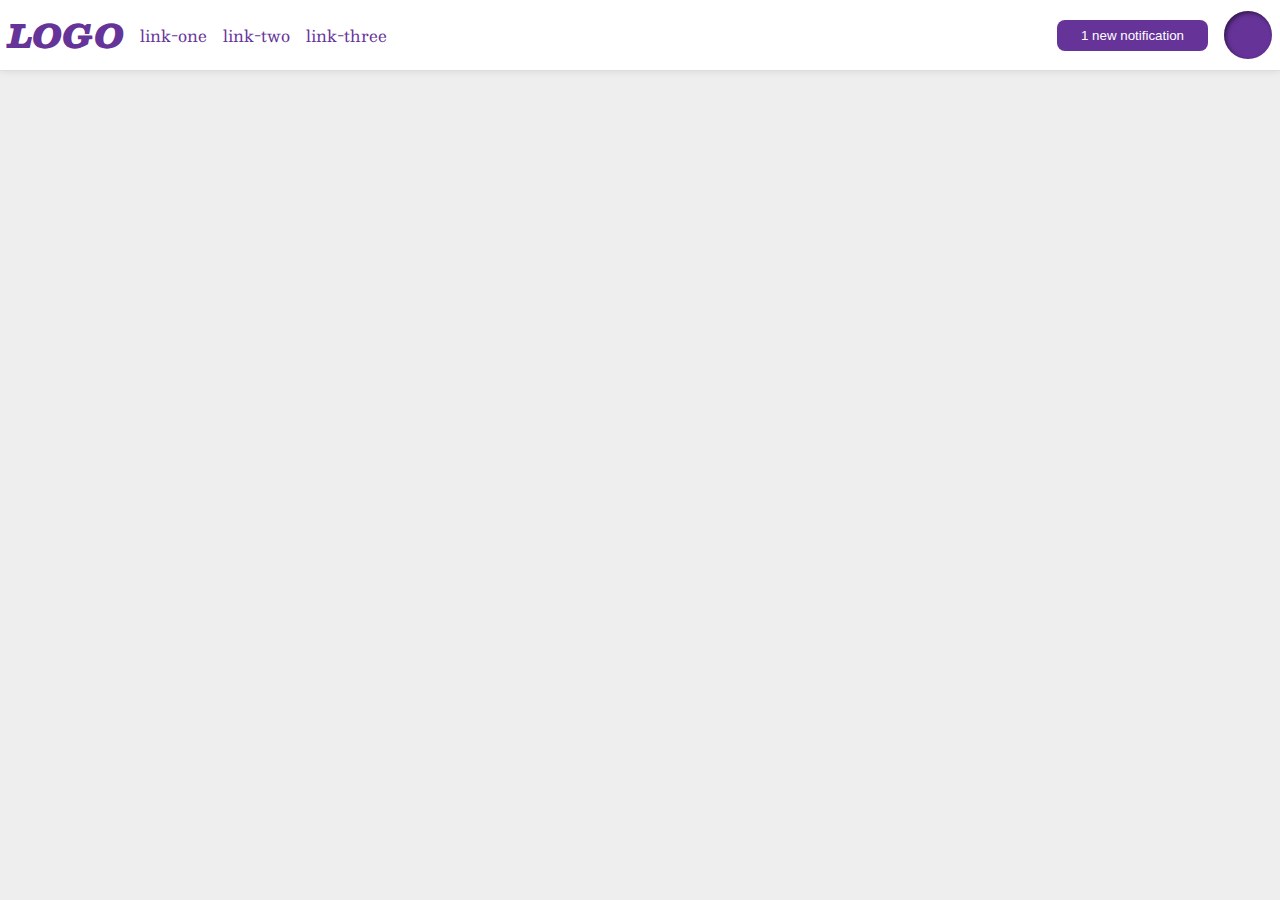
<file: flex/03-flex-header-2/index.html>
<!DOCTYPE html>
<html lang="en">
  <head>
    <meta charset="UTF-8">
    <meta http-equiv="X-UA-Compatible" content="IE=edge">
    <meta name="viewport" content="width=device-width, initial-scale=1.0">
    <title>Flex Header 2</title>
    <link rel="stylesheet" href="style.css">
  </head>
  <body>
    <div class="header">
      <div class="left">
        <div class="logo">
          LOGO
        </div>
        <ul class="links">
          <li><a href="https://google.com">link-one</a></li>
          <li><a href="https://google.com">link-two</a></li>
          <li><a href="https://google.com">link-three</a></li>
        </ul>

      </div>
      <div class="right">

        <button class="notifications">
          1 new notification
        </button>
        <div class="profile-image"></div>
      </div>
    </div>
  </body>
</html>
</file>
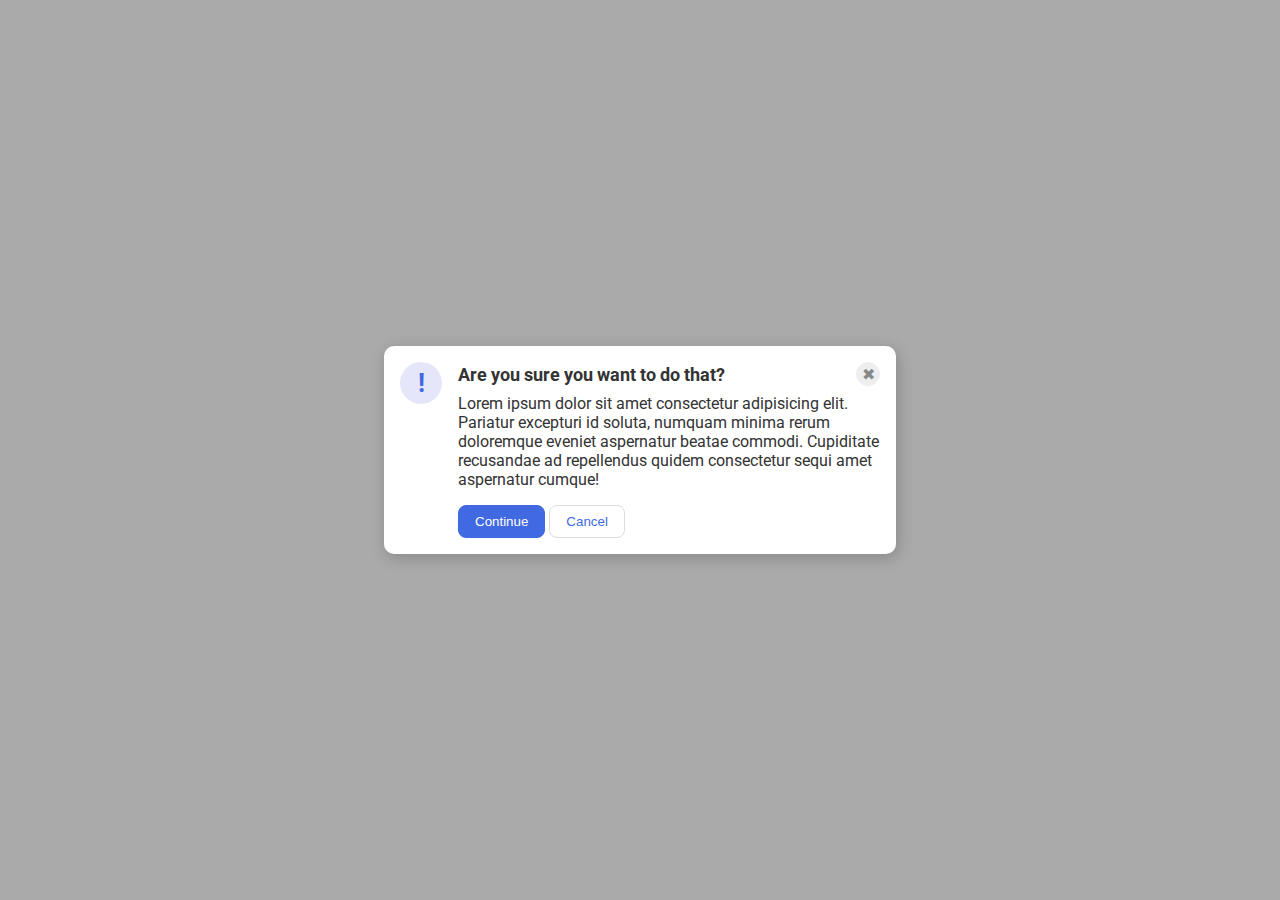
<file: flex/05-flex-modal/index.html>
<!DOCTYPE html>
<html lang="en">
  <head>
    <meta charset="UTF-8">
    <meta http-equiv="X-UA-Compatible" content="IE=edge">
    <meta name="viewport" content="width=device-width, initial-scale=1.0">
    <link rel="stylesheet" href="style.css">
    <title>Modal</title>
  </head>
  <body>
    <div class="modal">
      <div class="icon">!</div>
    <div class="container">

        <div class="header">Are you sure you want to do that?
          <button class="close-button">✖</button>
        </div>
          <div class="text">Lorem ipsum dolor sit amet consectetur adipisicing elit. Pariatur excepturi id soluta, numquam minima rerum doloremque eveniet aspernatur beatae commodi. Cupiditate recusandae ad repellendus quidem consectetur sequi amet aspernatur cumque!</div>
          <button class="continue">Continue</button>
          <button class="cancel">Cancel</button>

      </div>
    </div>
  </body>
</html>
</file>
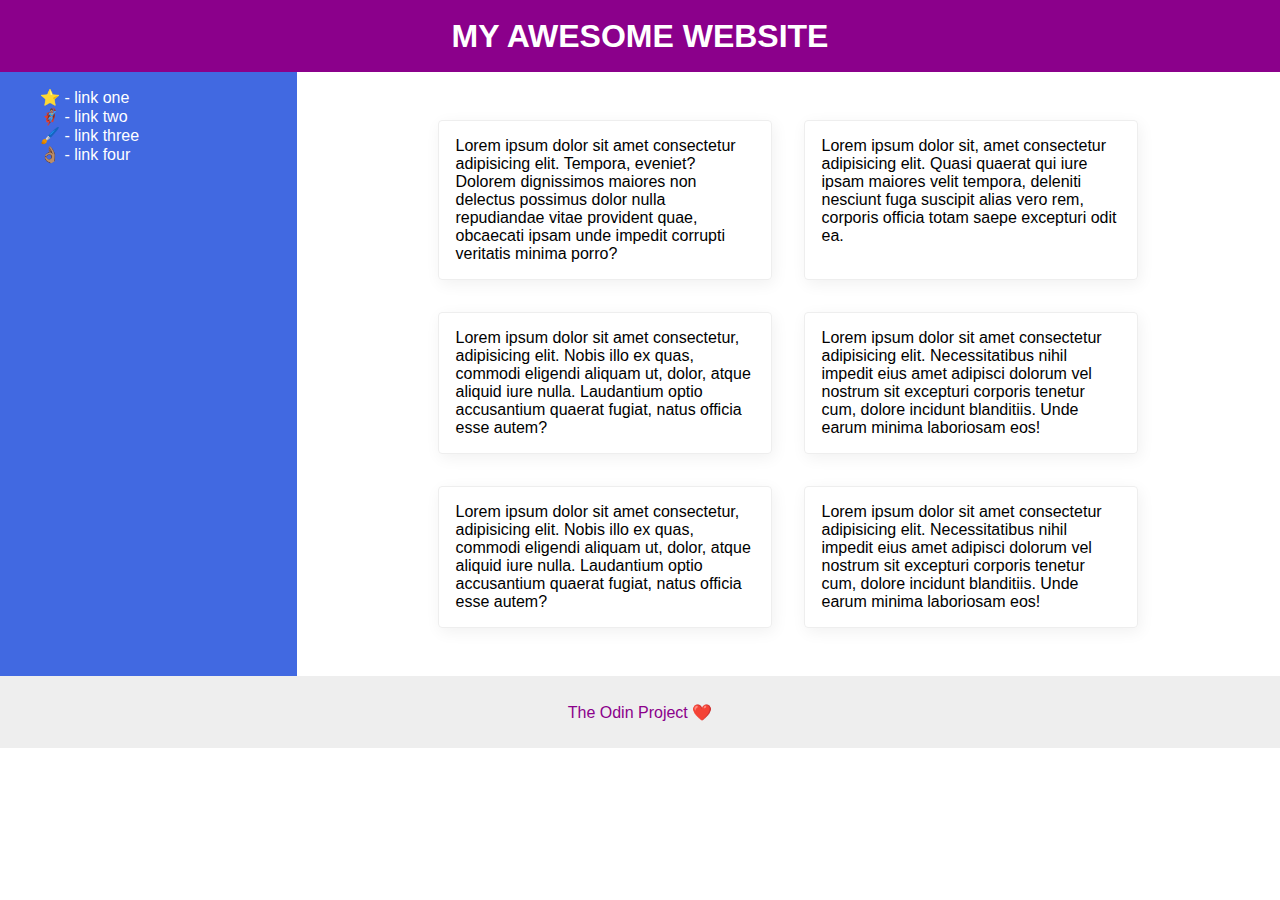
<file: flex/07-flex-layout-2/index.html>
<!DOCTYPE html>
<html lang="en">
  <head>
    <meta charset="UTF-8">
    <meta http-equiv="X-UA-Compatible" content="IE=edge">
    <meta name="viewport" content="width=device-width, initial-scale=1.0">
    <title>The Holy Grail</title>
    <link rel="stylesheet" href="style.css">
  </head>
  <body>
    <div class="header">
      MY AWESOME WEBSITE
    </div>


      <div class="body">
        <div class="sidebar">
          <ul>
            <li><a href="#">⭐ - link one</a></li>
            <li><a href="#">🦸🏽‍♂️ - link two</a></li>
            <li><a href="#">🖌️ - link three</a></li>
            <li><a href="#">👌🏽 - link four</a></li>
          </ul>
        </div>
        <div class="card-box">

          <div class="card">Lorem ipsum dolor sit amet consectetur adipisicing elit. Tempora, eveniet? Dolorem dignissimos maiores non delectus possimus dolor nulla repudiandae vitae provident quae, obcaecati ipsam unde impedit corrupti veritatis minima porro?</div>
          <div class="card">Lorem ipsum dolor sit, amet consectetur adipisicing elit. Quasi quaerat qui iure ipsam maiores velit tempora, deleniti nesciunt fuga suscipit alias vero rem, corporis officia totam saepe excepturi odit ea.</div>
          <div class="card">Lorem ipsum dolor sit amet consectetur, adipisicing elit. Nobis illo ex quas, commodi eligendi aliquam ut, dolor, atque aliquid iure nulla. Laudantium optio accusantium quaerat fugiat, natus officia esse autem?</div>
          <div class="card">Lorem ipsum dolor sit amet consectetur adipisicing elit. Necessitatibus nihil impedit eius amet adipisci dolorum vel nostrum sit excepturi corporis tenetur cum, dolore incidunt blanditiis. Unde earum minima laboriosam eos!</div>
          <div class="card">Lorem ipsum dolor sit amet consectetur, adipisicing elit. Nobis illo ex quas, commodi eligendi aliquam ut, dolor, atque aliquid iure nulla. Laudantium optio accusantium quaerat fugiat, natus officia esse autem?</div>
          <div class="card">Lorem ipsum dolor sit amet consectetur adipisicing elit. Necessitatibus nihil impedit eius amet adipisci dolorum vel nostrum sit excepturi corporis tenetur cum, dolore incidunt blanditiis. Unde earum minima laboriosam eos!</div>
        </div>
      </div>



    <div class="footer">
      The Odin Project ❤️
    </div>
  </body>
</html>
</file>
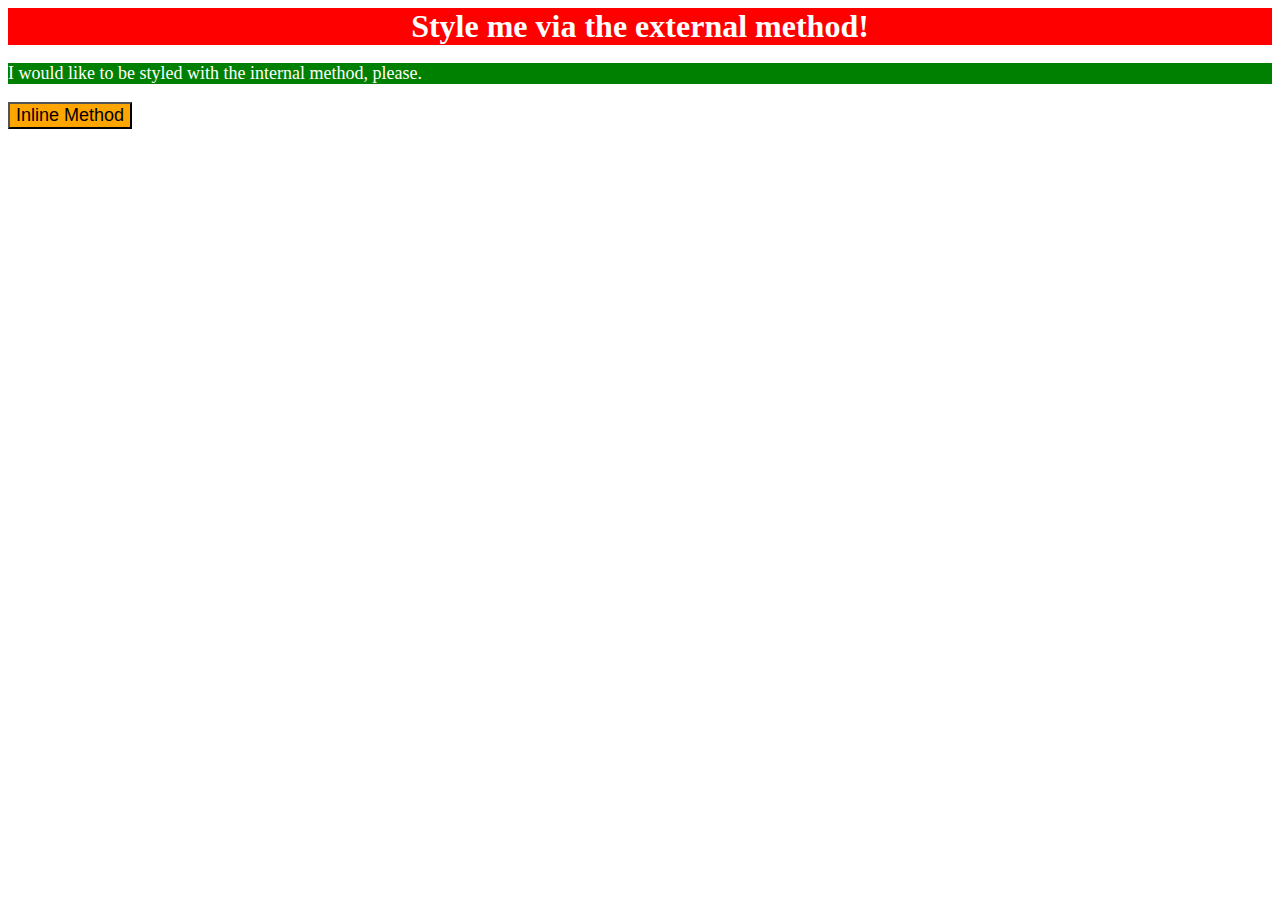
<file: foundations/01-css-methods/index.html>
<!DOCTYPE html>
<html lang="en">
  <head>
    <meta charset="UTF-8">
    <meta http-equiv="X-UA-Compatible" content="IE=edge">
    <meta name="viewport" content="width=device-width, initial-scale=1.0">
    <title>Methods for Adding CSS</title>
    <link rel="stylesheet" href="style.css">
    <style>
      p {
        background-color: green;
        color: white;
        font-size: 18px;

      }
    </style>
  </head>
  <body>
    <div>Style me via the external method!</div>
    <p>I would like to be styled with the internal method, please.</p>
    <button style="background-color: orange; font-size: 18px;">Inline Method</button>
  </body>
</html>
</file>
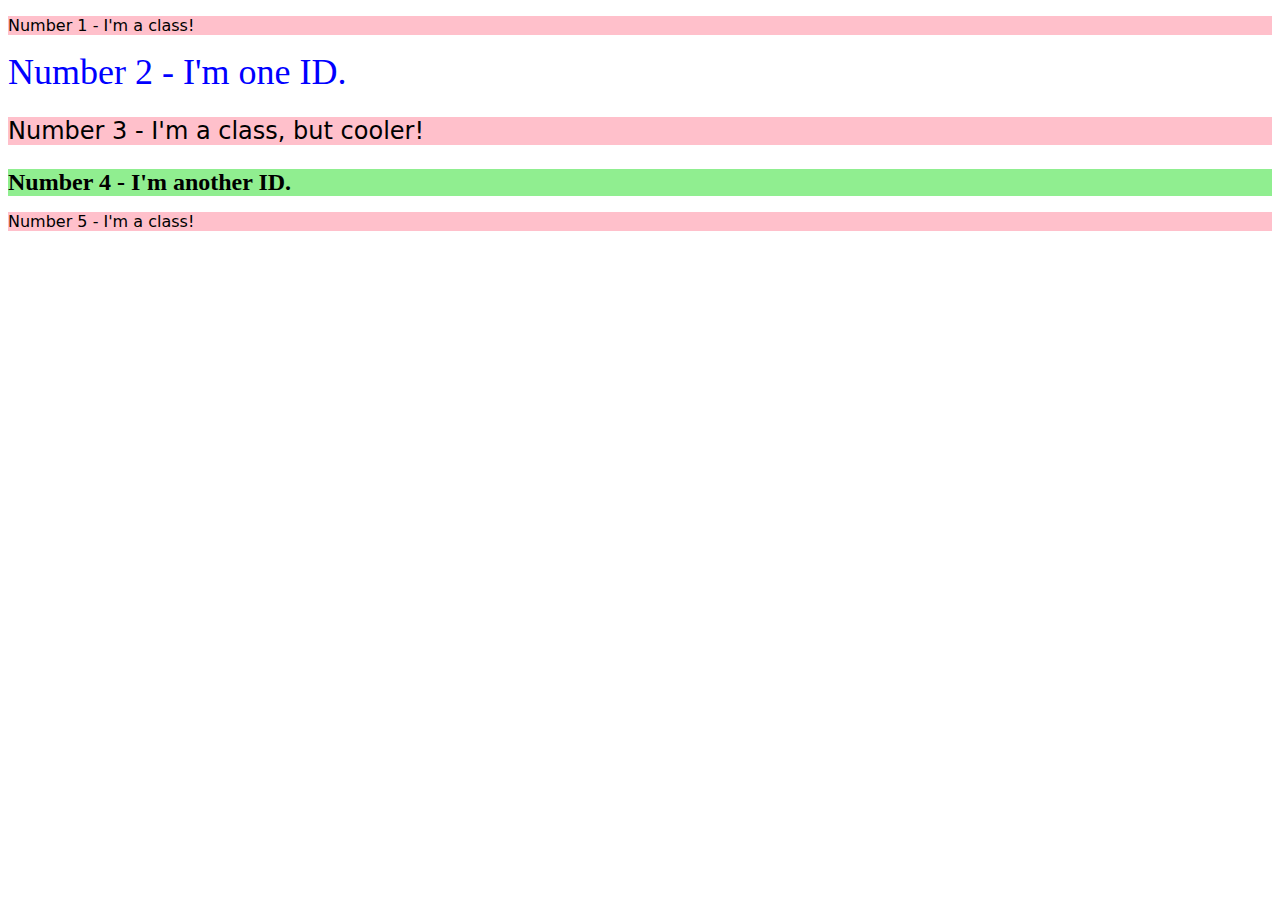
<file: foundations/02-class-id-selectors/index.html>
<!DOCTYPE html>
<html lang="en">
  <head>
    <meta charset="UTF-8">
    <meta http-equiv="X-UA-Compatible" content="IE=edge">
    <meta name="viewport" content="width=device-width, initial-scale=1.0">
    <title>Class and ID Selectors</title>
    <link rel="stylesheet" href="style.css">
  </head>
  <body>
    <p>Number 1 - I'm a class!</p>
    <div id="second">Number 2 - I'm one ID.</div>
    <p class="third">Number 3 - I'm a class, but cooler!</p>
    <div id="fourth">Number 4 - I'm another ID.</div>
    <p>Number 5 - I'm a class!</p>
  </body>
</html>
</file>
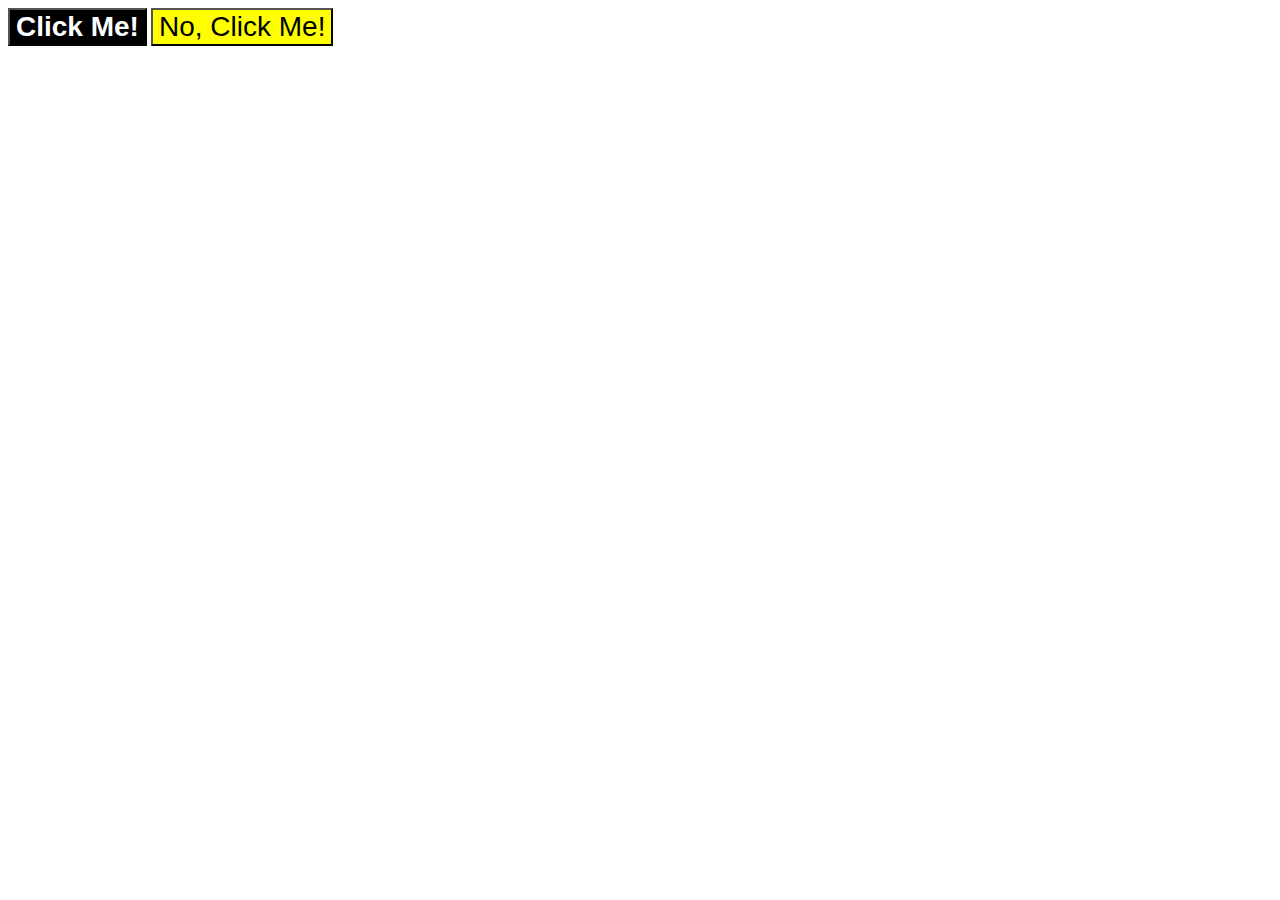
<file: foundations/03-grouping-selectors/index.html>
<!DOCTYPE html>
<html lang="en">
  <head>
    <meta charset="UTF-8">
    <meta http-equiv="X-UA-Compatible" content="IE=edge">
    <meta name="viewport" content="width=device-width, initial-scale=1.0">
    <title>Grouping Selectors</title>
    <link rel="stylesheet" href="style.css">
  </head>
  <body>
    <button class="first">Click Me!</button>
    <button class="second">No, Click Me!</button>
  </body>
</html>
</file>
<file: flex/03-flex-header-2/style.css>
/* this is some magical font-importing.
you'll learn about it later. */
@import url('https://fonts.googleapis.com/css2?family=Besley:ital,wght@0,400;1,900&display=swap');

body {
  margin: 0;
  background: #eee;
  font-family: Besley, serif;
}

.header {
  background: white;
  border-bottom: 1px solid #ddd;
  box-shadow: 0 0 8px rgba(0,0,0,.1);
  display: flex;
  justify-content: space-between;
  padding: 8px;

}

.profile-image {
  background: rebeccapurple;
  box-shadow: inset 2px 2px 4px rgba(0,0,0,.5);
  border-radius: 50%;
  width: 48px;
  height: 48px;
}

.logo {
  color: rebeccapurple;
  font-size: 32px;
  font-weight: 900;
  font-style: italic;
}

button {
  border: none;
  border-radius: 8px;
  background: rebeccapurple;
  color: white;
  padding: 8px 24px;
}

a {
  /* this removes the line under our links */
  text-decoration: none;
  color: rebeccapurple;
}

ul {
  list-style-type: none;
  display: flex;
  gap: 16px;
  margin: 0;
  padding: 0;
}

.left, .right {
  display: flex;
  align-items: center;
  gap: 16px;
}
</file>
<file: flex/05-flex-modal/style.css>
@import url('https://fonts.googleapis.com/css2?family=Roboto:wght@400;700&display=swap');

html, body {
  height: 100%;
}

body {
  font-family: Roboto, sans-serif;
  margin: 0;
  background: #aaa;
  color: #333;
  /* I'll give you this one for free lol */
  display: flex;
  align-items: center;
  justify-content: center;
}

.modal {
  background: white;
  width: 480px;
  border-radius: 10px;
  box-shadow: 2px 4px 16px rgba(0,0,0,.2);
  display: flex;
  padding: 16px;
  gap: 16px;


}

.icon {
  color: royalblue;
  font-size: 26px;
  font-weight: 700;
  background: lavender;
  width: 42px;
  height: 42px;
  border-radius: 50%;
  display: flex;
  align-items: center;
  justify-content: center;
  flex-shrink: 0;
}

.close-button {
  background: #eee;
  border-radius: 50%;
  color: #888;
  font-weight: 400;
  font-size: 16px;
  height: 24px;
  width: 24px;
  display: flex;
  align-items: center;
  justify-content: center;
  border: 1px solid #eee;
  padding: 0;
}

button {
  cursor: pointer;
  padding: 8px 16px;
  border-radius: 8px;
}

button.continue {
  background: royalblue;
  border: 1px solid royalblue;
  color: white;
}

button.cancel {
  background: white;
  border: 1px solid #ddd;
  color: royalblue;
}

.header {
  display: flex;
  justify-content: space-between;
  align-items: center;
  font-size: 18px;
  font-weight: 700;
  margin-bottom: 8px;

}

.text {
  margin-bottom: 16px;
}
</file>
<file: flex/07-flex-layout-2/style.css>
body {
  font-family: -apple-system, BlinkMacSystemFont, 'Segoe UI', Roboto, Oxygen, Ubuntu, Cantarell, 'Open Sans', 'Helvetica Neue', sans-serif;
  margin: 0;
  min-height: 100vh;
  display: flex;
  flex-direction: column;
}

.header {
  height: 72px;
  background: darkmagenta;
  color: white;
  font-size: 32px;
  font-weight: 700;
  display: flex;
  justify-content: center;
  align-items: center;
}

.footer {
  height: 72px;
  background: #eee;
  color: darkmagenta;
  display: flex;
  justify-content: center;
  align-items: center;
}

.sidebar {
  width: 300px;
  background: royalblue;
  box-sizing: border-box;
}

.card {
  border: 1px solid #eee;
  box-shadow: 2px 4px 16px rgba(0,0,0,.06);
  border-radius: 4px;
  width: 300px;
  padding: 16px;
}
.body {
  display: flex;
  flex: 1,

}

.card-box {
  display: flex;
  padding: 48px ;
  flex-wrap: wrap;
  justify-content: center;
  flex-basis: 70%;
  gap: 32px;

}

ul {
  list-style: none;
}

a {
  text-decoration: none;
  color: white;
}
</file>
<file: foundations/01-css-methods/style.css>
div {
    background-color: red;
    color: white;
    font-size: 32px;
    text-align: center;
    font-weight: bold;

}
</file>
<file: foundations/02-class-id-selectors/style.css>
p {
    background-color: pink;
    font-family: "Verdana", 'DejaVu Sans', sans-serif;
}

#second {
    color: blue;
    font-size: 36px;
}

.third{
    font-size: 24px;
}

#fourth {
    background-color: lightgreen;
    font-size: 24px;
    font-weight: bold;
}
</file>
<file: foundations/03-grouping-selectors/style.css>
.first, .second {
    font-size: 28px;
    font-family: 'Helvetica', 'Times New Roman', sans-serif;
}

.first {
    background-color: black;
    color: white;
    font-weight: bold;

}

.second {
    background-color: yellow;
}
</file>
